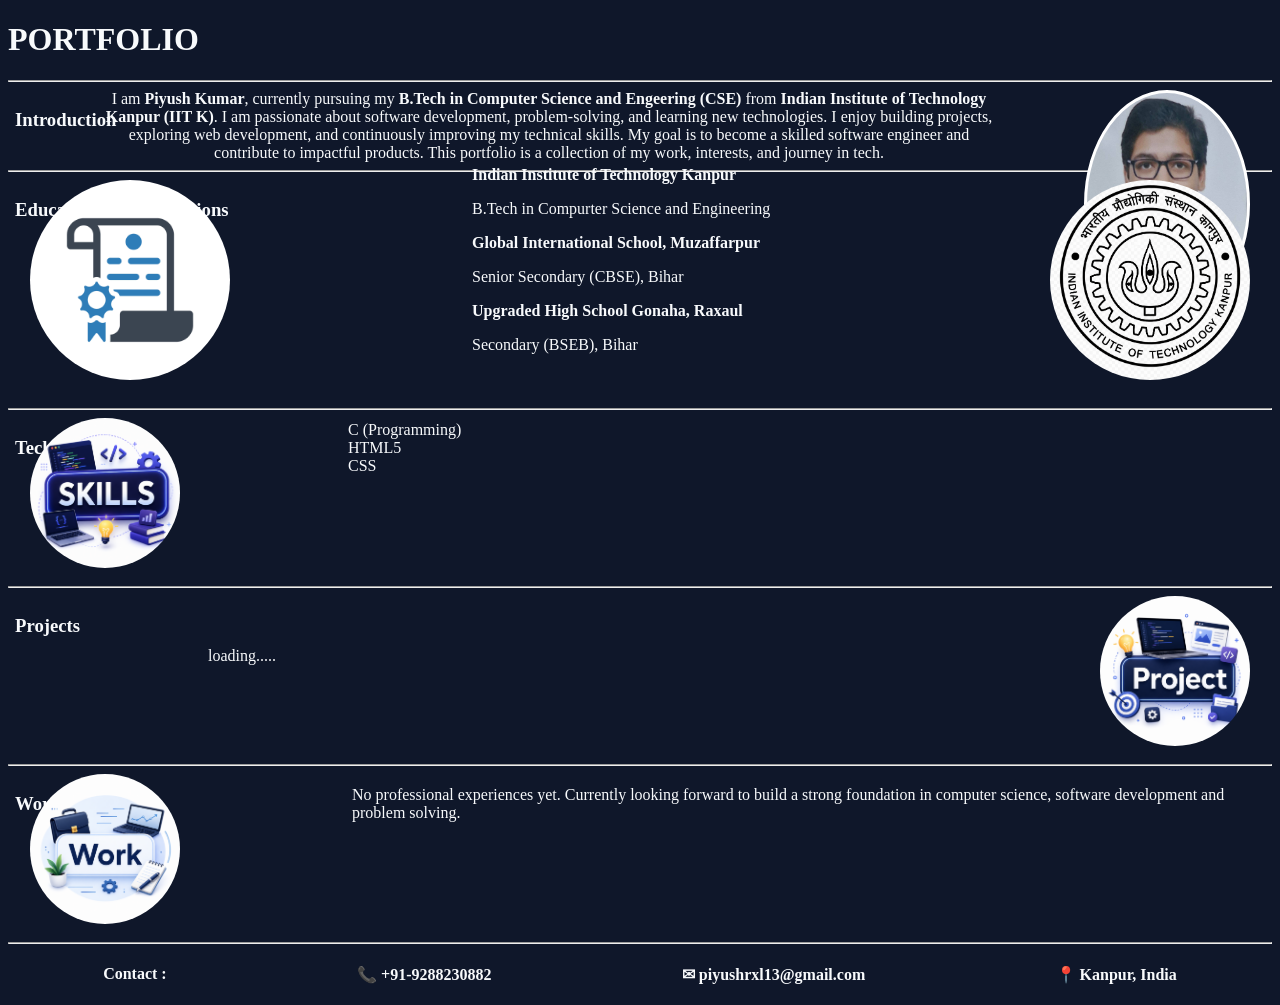
<file: s22.html>
<!DOCTYPE html>
<html lang="en">
<head>
    <meta charset="UTF-8">
    <meta name="viewport" content="width=device-width, initial-scale=1.0">
    <title>Piyush_Portfolio</title>
    <link rel="stylesheet" href="s2.css">
</head>
<body>
    <h1 id="a1">PORTFOLIO</h1>
    <hr>
    <div id="div1oo1"><h3>Introduction</h3></div>
    <div id="div1">
        <div id="div1o1">I am <b>Piyush Kumar</b>, currently pursuing my <b>B.Tech in Computer Science and Engeering (CSE)</b> 
        from <b>Indian Institute of Technology Kanpur (IIT K)</b>.
        I am passionate about software development, problem-solving, and learning new technologies. I enjoy building projects, exploring web development, and continuously improving my technical skills. My goal is to become a skilled software engineer and contribute to impactful products. This portfolio is a 
        collection of my work, interests, and journey in tech.</div>
        <div id="div1o2"><img src="Piyush_port_photo.jpeg" height="120" width="100"></div>
    </div>
    <hr>
    <div id="iitk">
        <h3>Educational Qualifications</h3>
        <div id="div2">
            <ul id="div2o1">
                <li><b>Indian Institute of Technology Kanpur</b></li>
                <p>B.Tech in Compurter Science and Engineering</p>
                <li><b>Global International School, Muzaffarpur</b></li>
                <p>Senior Secondary (CBSE), Bihar</p>
                <li><b>Upgraded High School Gonaha, Raxaul</b></li>
                <p>Secondary (BSEB), Bihar</p>
            </ul>
            <div id="div2o2"><img src="education.jpg" height="120" width="100"></div>
            <img id="div2o3" src="ChatGPT Image Jul 6, 2026, 08_06_05 PM.png" height="200" width="200">
        </div>
    </div>
    
    <hr>
    <h3>Tech Skills</h3>
    <div id="skills">
        <div id="sk1">
            <ul>
                <li>C (Programming)</li>
                <li>HTML5</li>
                <li>CSS</li>
            </ul>
        </div>
        <div id="sk2"><img src="ChatGPT Image Jul 6, 2026, 08_50_01 PM.png" height="150" width="150"></div>
    </div>
    <hr>
    <h3>Projects</h3>
    <div id="proj">
        <div id="proj1">loading.....</div>
        <div id="proj2"><img src="ChatGPT Image Jul 6, 2026, 08_39_10 PM.png" height="150" width="150"></div>
    </div>
    <hr>
    <h3>Work Experience</h3>
    <div id="divwork">
        <div id="w1">No professional experiences yet. Currently looking forward to build a strong foundation in computer science, software development and problem solving.</div>
        <div id="w2"><img src="ChatGPT Image Jul 6, 2026, 08_25_00 PM.png" height="150" width="150"></div>
    </div>
    
    <hr>
    <footer><b><h4><div id ="contact">
        <div id="f1">Contact :</div>
        <div id="f2">📞 +91-9288230882</div>
        <div id="f3">✉   piyushrxl13@gmail.com</div>
        <div id="f4">📍 Kanpur, India</div>
    </h4></b></footer>
</body>
    <!-- <pre><ul><li>Languages</li><ol><li>C</li><li>html</li><li>CSS</li></ol></ul></pre> -->
</html>
</file>
<file: s2.css>
body{
    background-color: #0F172A;
    color: #F8FAFC;
}
*{
    font-family:poppins,serif;
}
#navbar{
    display:flex;
    justify-content:space-around;
    height: 34px;
    border: 3px solid white;
    position:fixed;
    top:1px;
    left:1px;
    background-color:#020617;
    width:100%;
    z-index:5;
}
li{
    list-style:none;
}
.nav{
    text-decoration:none;
    color:#CBD5E1;
    font-size:20px;
}
a{
    text-decoration:none;
    color:aqua;
}
#name{
    font-size:20px;
}
#name1{
    font-size:24px;
}
#ed1,#ed2{
    font-size:24px;
}
h3{
    position:absolute;
    left:15px;
}
#div1{
    display:flex;
    justify-content:space-around;
}
#div1o1{
    width:900px;
    text-align:center;
}
#div1o2 img{
    padding-bottom:2px;
    height:220px;
    width:160px;
    border-radius:50%;
    border: 3px solid white;
    position:absolute;
    right:30px;
    top:90px;
    background-color:white;
}
#div2{
    display:flex;
    justify-content:space-between;
    flex-direction:row-reverse;
    height:220px;
}
#div2o1{
    width:900px;
    position:relative;
    left:100px;
    bottom:30px;
}
#div2o2 img{
    width:200px;
    height:200px;
    border-radius:50%;
    position:absolute;
    left:30px;
}
#div2o3{
    /* border: 3px solid black; */
    width:200px;
    height:200px;
    border-radius:50%;
    overflow:hidden;
    position:absolute;
    right:30px;
}
#contact{
    display:flex;
    justify-content:space-around;
}
#divwork{
    display:flex;
    justify-content:space-between;
    flex-direction:row-reverse;
    height:160px;
}
#w1{
    position:relative;
    bottom:50px;
    width:900px;
    right:20px;
    align-self:center;
}
#w2 img{
    width:150px;
    height:150px;
    border-radius:50%;
    position:absolute;
    left:30px;
}
#proj{
    display:flex;
    justify-content:space-between;
    flex-direction:row;
    height:160px;
    
}
#proj1{
    position:relative;
    bottom:20px;
    left:200px;
    align-self:center;
    width:800px;
}
#proj2 img{
    width:150px;
    height:150px;
    border-radius:50%;
    position:absolute;
    right:30px;
}
#prj1o4{
    position:absolute;
    left:60px;
    align-self:center;
    width:800px;
}
#skills{
    display:flex;
    justify-content:space-between;
    flex-direction:row;
    height:160px;
}
#sk1{
    width:800px;
    position:relative;
    bottom:50px;
    left:300px;
    align-self:center;
    display:flex;
    justify-content:space-between;
}
#sk2 img{
    width:150px;
    height:150px;
    border-radius:50%;
    position:absolute;
    left:30px;
}
</file>
